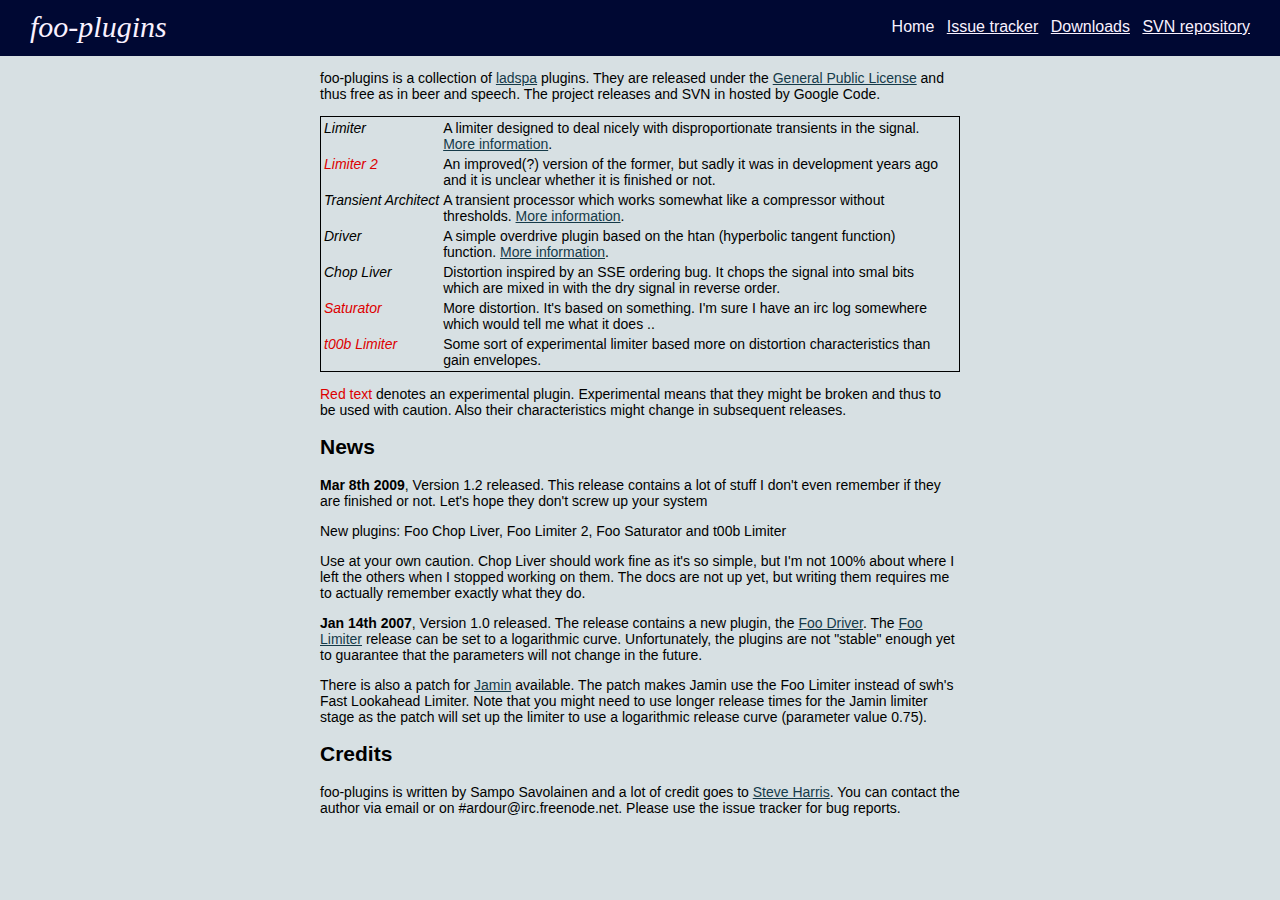
<file: website/trunk/index.html>
<html>
 <head>
  <title>Foo plugins</title>
  <link rel="stylesheet" href="foo.css" type="text/css">
  <meta http-equiv=content-type content="text/html; charset=utf-8">
 </head>
 <body>
  <div class="header">foo-plugins</div>

  <div class="menu">
	<font class="currentpage">Home</font>
	<a href="http://code.google.com/p/foo-plugins/issues/list">Issue tracker</a>
	<a href="http://code.google.com/p/foo-plugins/downloads/list">Downloads</a>
	<a href="http://code.google.com/p/foo-plugins/source/checkout">SVN repository</a>
  </div>

  <div class="text">
    <p>
      foo-plugins is a collection of <a href="http://www.ladspa.org/">ladspa</a> plugins. They are released under the <a href="http://www.gnu.org/licenses/licenses.html">General Public License</a> and thus free as in beer and speech. The project releases and SVN in hosted by Google Code.
    </p>
    
    <table class="plugins">
	<tr><th>Limiter</th><td>A limiter designed to deal nicely with disproportionate transients in the signal. <a href="foo_limiter.html">More information</a>.</td></tr>
	<tr><th class="experimental">Limiter 2</th><td>An improved(?) version of the former, but sadly it was in development years ago and it is unclear whether it is finished or not.</td></tr>
	<tr><th>Transient Architect</th><td>A transient processor which works somewhat like a compressor without thresholds. <a href="foo_transients.html">More information</a>.</td></tr>
	<tr><th>Driver</th><td>A simple overdrive plugin based on the htan (hyperbolic tangent function) function. <a href="foo_driver.html">More information</a>.</td></tr>
	<tr><th>Chop Liver</th><td>Distortion inspired by an SSE ordering bug. It chops the signal into smal bits which are mixed in with the dry signal in reverse order.<td></tr>
	<tr><th class="experimental">Saturator</th><td> More distortion. It's based on something. I'm sure I have an irc log somewhere which would tell me what it does .. </td></tr>
	<tr><th class="experimental">t00b Limiter</th><td> Some sort of experimental limiter based more on distortion characteristics than gain envelopes.</td></tr>
    </table>
    <p><font class="experimental">Red text</font> denotes an experimental plugin. Experimental means that they might be broken and thus to be used with caution. Also their characteristics might change in subsequent releases.</p>

    <div class="extlinks">
    </div>
    <h2>News</h2>
    <p><b>Mar 8th 2009</b>, Version 1.2 released. This release contains a lot of stuff I don't even remember if they are finished or not. Let's hope they don't screw up your system</p>
    <p>New plugins: Foo Chop Liver, Foo Limiter 2, Foo Saturator and t00b Limiter</p>

    <p>Use at your own caution. Chop Liver should work fine as it's so simple, but I'm not 100% about where I left the others when I stopped working on them. The docs are not up yet, but writing them requires me to actually remember exactly what they do.</p>

       
    <p><b>Jan 14th 2007</b>, Version 1.0 released. The release contains a new plugin, the <a href="foo_driver.html">Foo Driver</a>. The <a href="foo_limiter.html">Foo Limiter</a> release can be set to a logarithmic curve. Unfortunately, the plugins are not "stable" enough yet to guarantee that the parameters will not change in the future.</p>
    <p>There is also a patch for <a href="http://jamin.sf.net/">Jamin</a> available. The patch makes Jamin use the Foo Limiter instead of swh's Fast Lookahead Limiter. Note that you might need to use longer release times for the Jamin limiter stage as the patch will set up the limiter to use a logarithmic release curve (parameter value 0.75).</p>

    <h2>Credits</h2>
    <p>foo-plugins is written by Sampo Savolainen and a lot of credit goes to <a href="http://plugin.org.uk/">Steve Harris</a>. You can contact the author via email or on #ardour@irc.freenode.net. Please use the issue tracker for bug reports.</p>

  </div>
 </body>
</html>
</file>
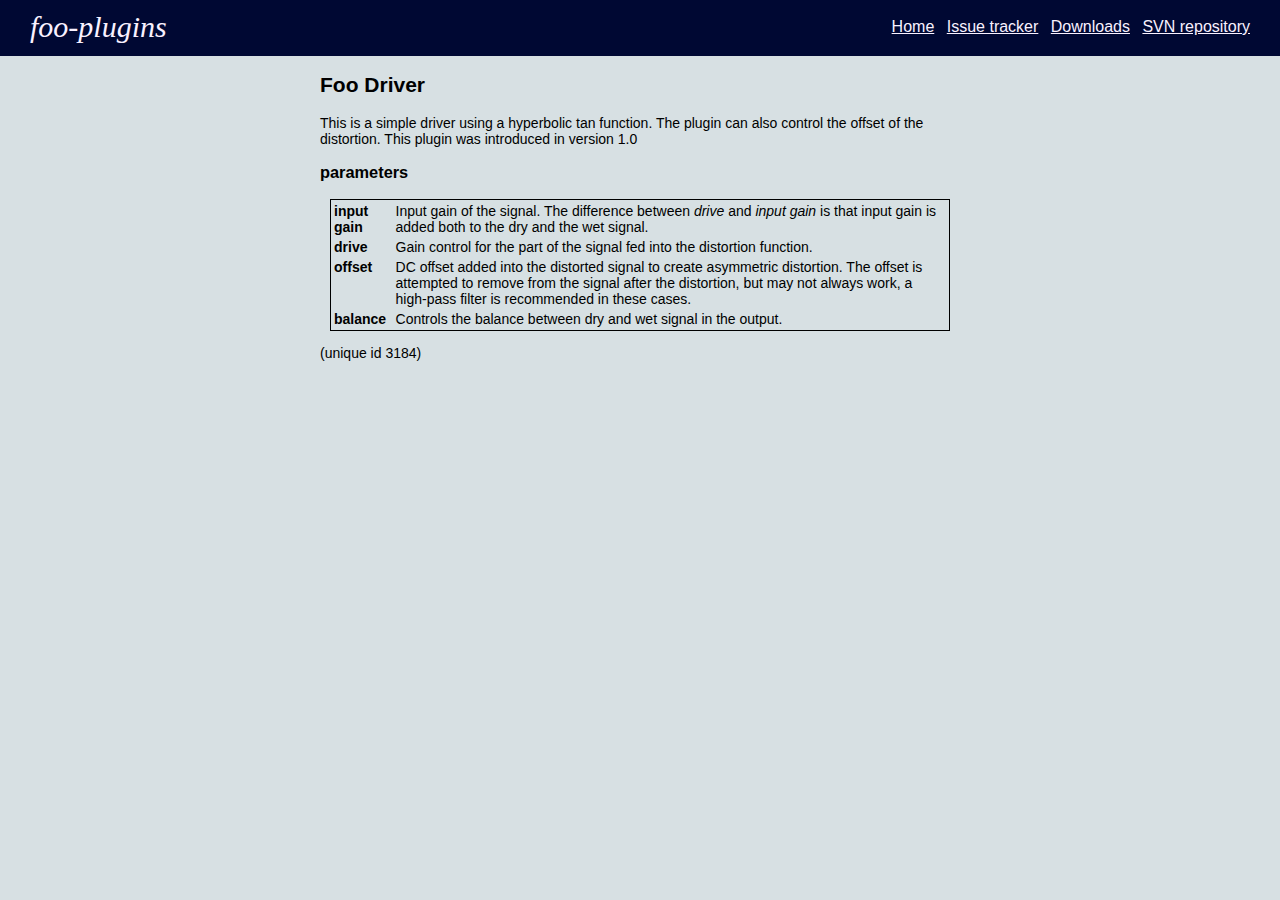
<file: website/trunk/foo_driver.html>
<html>
 <head>
  <title>Foo plugins - Foo Driver</title>
  <link rel="stylesheet" href="foo.css" type="text/css">
  <meta http-equiv=content-type content="text/html; charset=utf-8">
 </head>
 <body>
  <div class="header">foo-plugins</div>

  <div class="menu">
	<a href="index.html">Home</a>
	<a href="http://code.google.com/p/foo-plugins/issues/list">Issue tracker</a>
	<a href="http://code.google.com/p/foo-plugins/downloads/list">Downloads</a>
	<a href="http://code.google.com/p/foo-plugins/source/checkout">SVN repository</a>
  </div>

  <div class="text">
     <h2>Foo Driver</h2>
     <p>This is a simple driver using a hyperbolic tan function. The plugin can also control the offset of the distortion. This plugin was introduced in version 1.0</p>

    <h3>parameters</h3>

    <table class="plugin-parameters">
     <tr><th>input gain</th><td>Input gain of the signal. The difference between <i>drive</i> and <i>input gain</i> is that input gain is added both to the dry and the wet signal.</td></tr>
     <tr><th>drive</th><td>Gain control for the part of the signal fed into the distortion function.</td></tr>
     <tr><th>offset</th><td>DC offset added into the distorted signal to create asymmetric distortion. The offset is attempted to remove from the signal after the distortion, but may not always work, a high-pass filter is recommended in these cases.</td></tr>
     <tr><th>balance</th><td>Controls the balance between dry and wet signal in the output.</td></tr>
    </table>

     <p>(unique id 3184)</p>
 
  </div>
 </body>
</html>
</file>
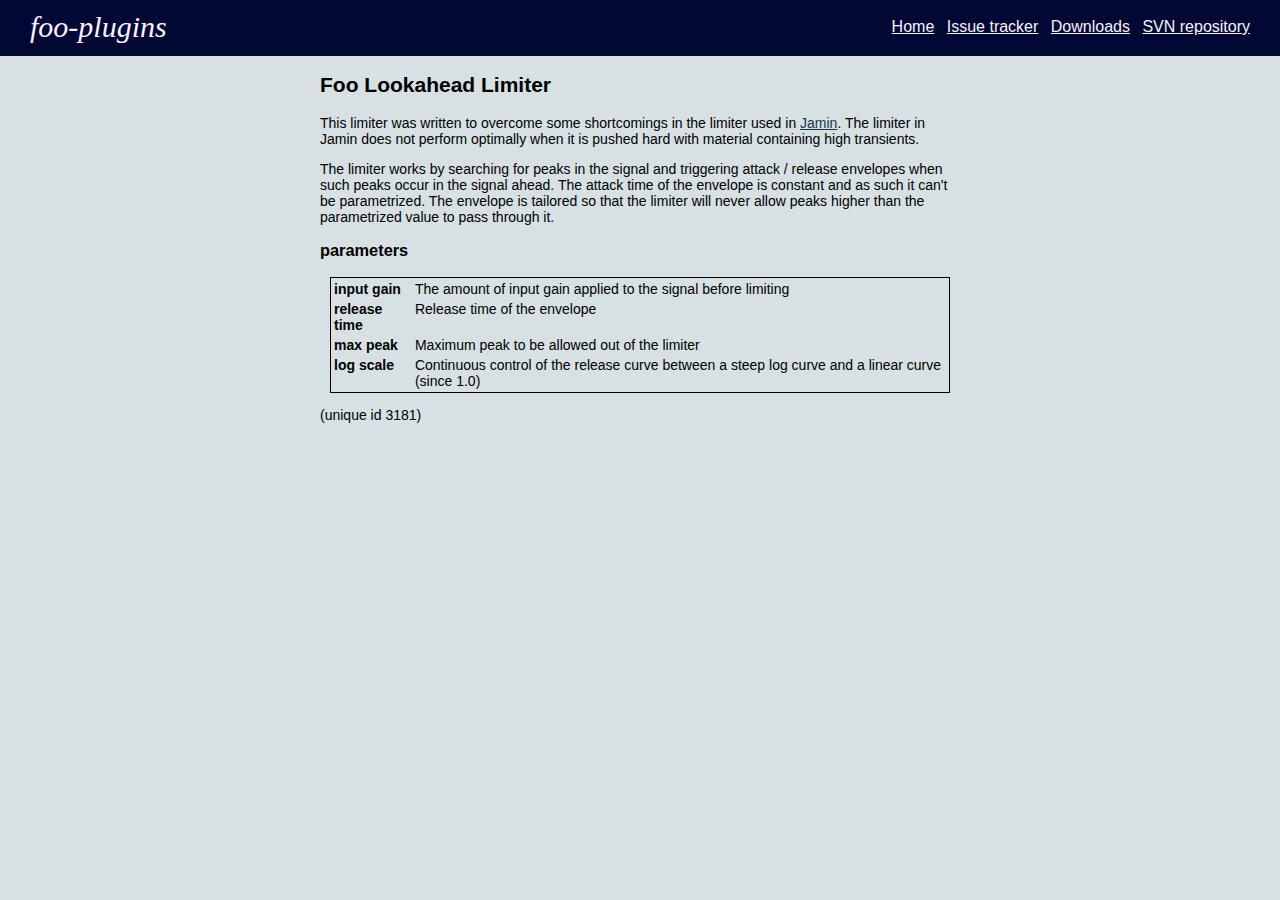
<file: website/trunk/foo_limiter.html>
<html>
 <head>
  <title>Foo plugins - Foo Lookahead Limiter</title>
  <link rel="stylesheet" href="foo.css" type="text/css">
  <meta http-equiv=content-type content="text/html; charset=utf-8">
 </head>
 <body>
  <div class="header">foo-plugins</div>

  <div class="menu">
	<a href="index.html">Home</a>
	<a href="http://code.google.com/p/foo-plugins/issues/list">Issue tracker</a>
	<a href="http://code.google.com/p/foo-plugins/downloads/list">Downloads</a>
	<a href="http://code.google.com/p/foo-plugins/source/checkout">SVN repository</a>
  </div>

  <div class="text">
    <h2>Foo Lookahead Limiter</h2>
    <p>This limiter was written to overcome some shortcomings in the limiter used in <a href="http://jamin.sf.net/">Jamin</a>. The limiter in Jamin does not perform optimally when it is pushed hard with material containing high transients.</p>
    <p>The limiter works by searching for peaks in the signal and triggering attack / release envelopes when such peaks occur in the signal ahead. The attack time of the envelope is constant and as such it can't be parametrized. The envelope is tailored so that the limiter will never allow peaks higher than the parametrized value to pass through it.</p> 
    <h3>parameters</h3>
    <table class="plugin-parameters">
     <tr><th>input gain</th><td>The amount of input gain applied to the signal before limiting</td></tr>
     <tr><th>release time</th><td>Release time of the envelope</td></tr>
     <tr><th>max peak</th><td>Maximum peak to be allowed out of the limiter</td></tr>
     <tr><th>log scale</th><td>Continuous control of the release curve between a steep log curve and a linear curve (since 1.0)</td></tr>
    </table>

    <p>(unique id 3181)</p>

  </div>
 </body>
</html>
</file>
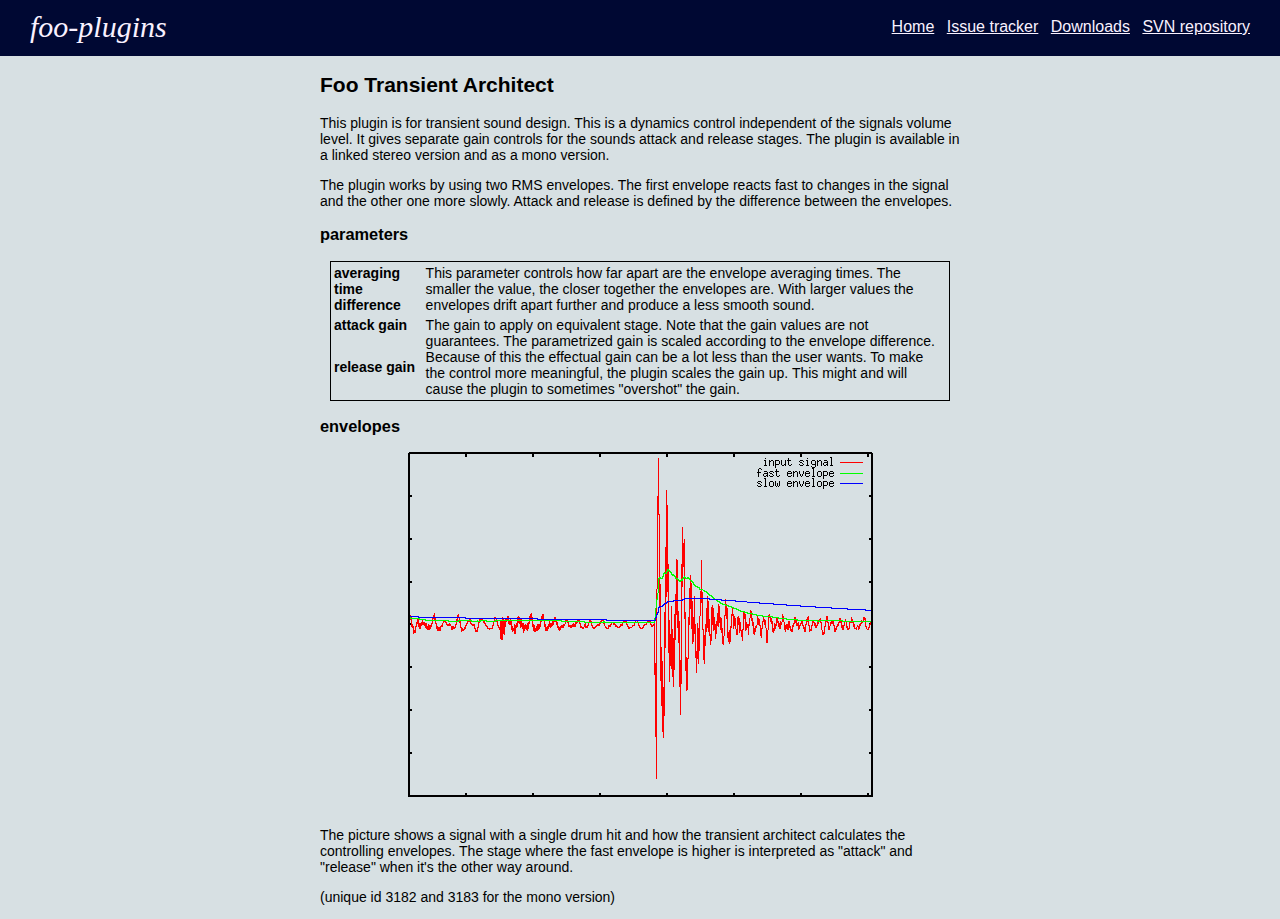
<file: website/trunk/foo_transients.html>
<html>
 <head>
  <title>Foo plugins - Foo Transient Architect</title>
  <link rel="stylesheet" href="foo.css" type="text/css">
  <meta http-equiv=content-type content="text/html; charset=utf-8">
 </head>
 <body>
  <div class="header">foo-plugins</div>

  <div class="menu">
	<a href="index.html">Home</a>
	<a href="http://code.google.com/p/foo-plugins/issues/list">Issue tracker</a>
	<a href="http://code.google.com/p/foo-plugins/downloads/list">Downloads</a>
	<a href="http://code.google.com/p/foo-plugins/source/checkout">SVN repository</a>
  </div>

  <div class="text">
     <h2>Foo Transient Architect</h2>
     <p>This plugin is for transient sound design. This is a dynamics control independent of the signals volume level. It gives separate gain controls for the sounds attack and release stages. The plugin is available in a linked stereo version and as a mono version. </p>
     <p>The plugin works by using two RMS envelopes. The first envelope reacts fast to changes in the signal and the other one more slowly. Attack and release is defined by the difference between the envelopes.</p>
    <h3>parameters</h3>

    <table class="plugin-parameters">
     <tr><th>averaging time difference </th><td> This parameter controls how far apart are the envelope averaging times.  The smaller the value, the closer together the envelopes are. With larger values the envelopes drift apart further and produce a less smooth sound. </td></tr>
     <tr><th>attack gain</th><td rowspan="2"> The gain to apply on equivalent stage.  Note that the gain values are not guarantees. The parametrized gain is scaled according to the envelope difference. Because of this the effectual gain can be a lot less than the user wants. To make the control more meaningful, the plugin scales the gain up. This might and will cause the plugin to sometimes "overshot" the gain.  </td></tr>
     <tr><th>release gain </th></tr>
    </table>
    <h3>envelopes</h3>
    <center><img src="transient_graph.gif"></center><br clear="all">
    <p>The picture shows a signal with a single drum hit and how the transient architect calculates the controlling envelopes. The stage where the fast envelope is higher is interpreted as "attack" and "release" when it's the other way around.</p>

    <p>(unique id 3182 and 3183 for the mono version)</p>


  </div>
 </body>
</html>
</file>
<file: website/trunk/foo.css>
body {
	background: #d7e0e3;
	margin: 0px 0px 0px 0px;
	text-align: center;
}
div.header {
	background: #000833;
	color: #f9f1ff;
	margin: 0px 0px 0px 0px;
	padding: 10px 10px 10px 30px;

	position: relative;
	top: 0px;
	left: 0px;
	height: 36px;
	
	text-align: left;

	font-family: Times New Roman;
	font-size: 30px;
	font-style: italic;

	z-index: 0;
}

div.menu {
	font-family: Verdana, Arial, Sans;
	font-size: 16px;
	text-align: left;

	background: #000833;
	color: #f9f1ff;

	position: absolute;
	top: 0px;
	right: 0px;
	height: 36px;
	margin: 8px 0px 0px 0px;
	padding: 10px 30px 2px 10px;
	z-index: 1;
	
}

div.menu a {
	font-family: Verdana, Arial, Sans;
	color: #f9f1ff;
	margin-left: 8px;
}

div.menu a:hover {
	color: #a9a1ef;
}

div.menu font.currentpage {
	font-family: Verdana, Arial, Sans;
	color: #f9f1ff;
	margin-left: 8px;
}

div.text {
	position: relative;
	text-align: left;
	font-family: Verdana, Arial, Sans;
	font-size: 14px;
	margin-left: auto;
	margin-right: auto;
	width: 50%;

	z-index: 2;
}


div.text h2 {

}

div.text a.release {
	margin-left: 10px;
	font-weight: bold;
	text-decoration: none;
}

div.text a {
	color: #153a49;
}

div.text a:hover {
	color: #e4e4fe;
}

table.plugin-parameters {
	font-family: Verdana, Arial, Sans;
	font-size: 14px;
	border: 1px solid #000000;
	margin-left: 10px;
	margin-right: 10px;
}

table.plugin-parameters td {
	vertical-align: top;
}

table.plugin-parameters th {
	text-align: left;
	vertical-align: top;
}

table.plugins {
	border: 1px solid #000000;
	font-family: Verdana, Arial, Sans;
	font-size: 14px;
	vertical-align: top;
}

table.plugins th {
	vertical-align: top;
	font-weight: normal;
	font-style: italic;
	text-align: left;
	white-space: nowrap;
}

.experimental {
	color: #dd0000;
}
</file>
